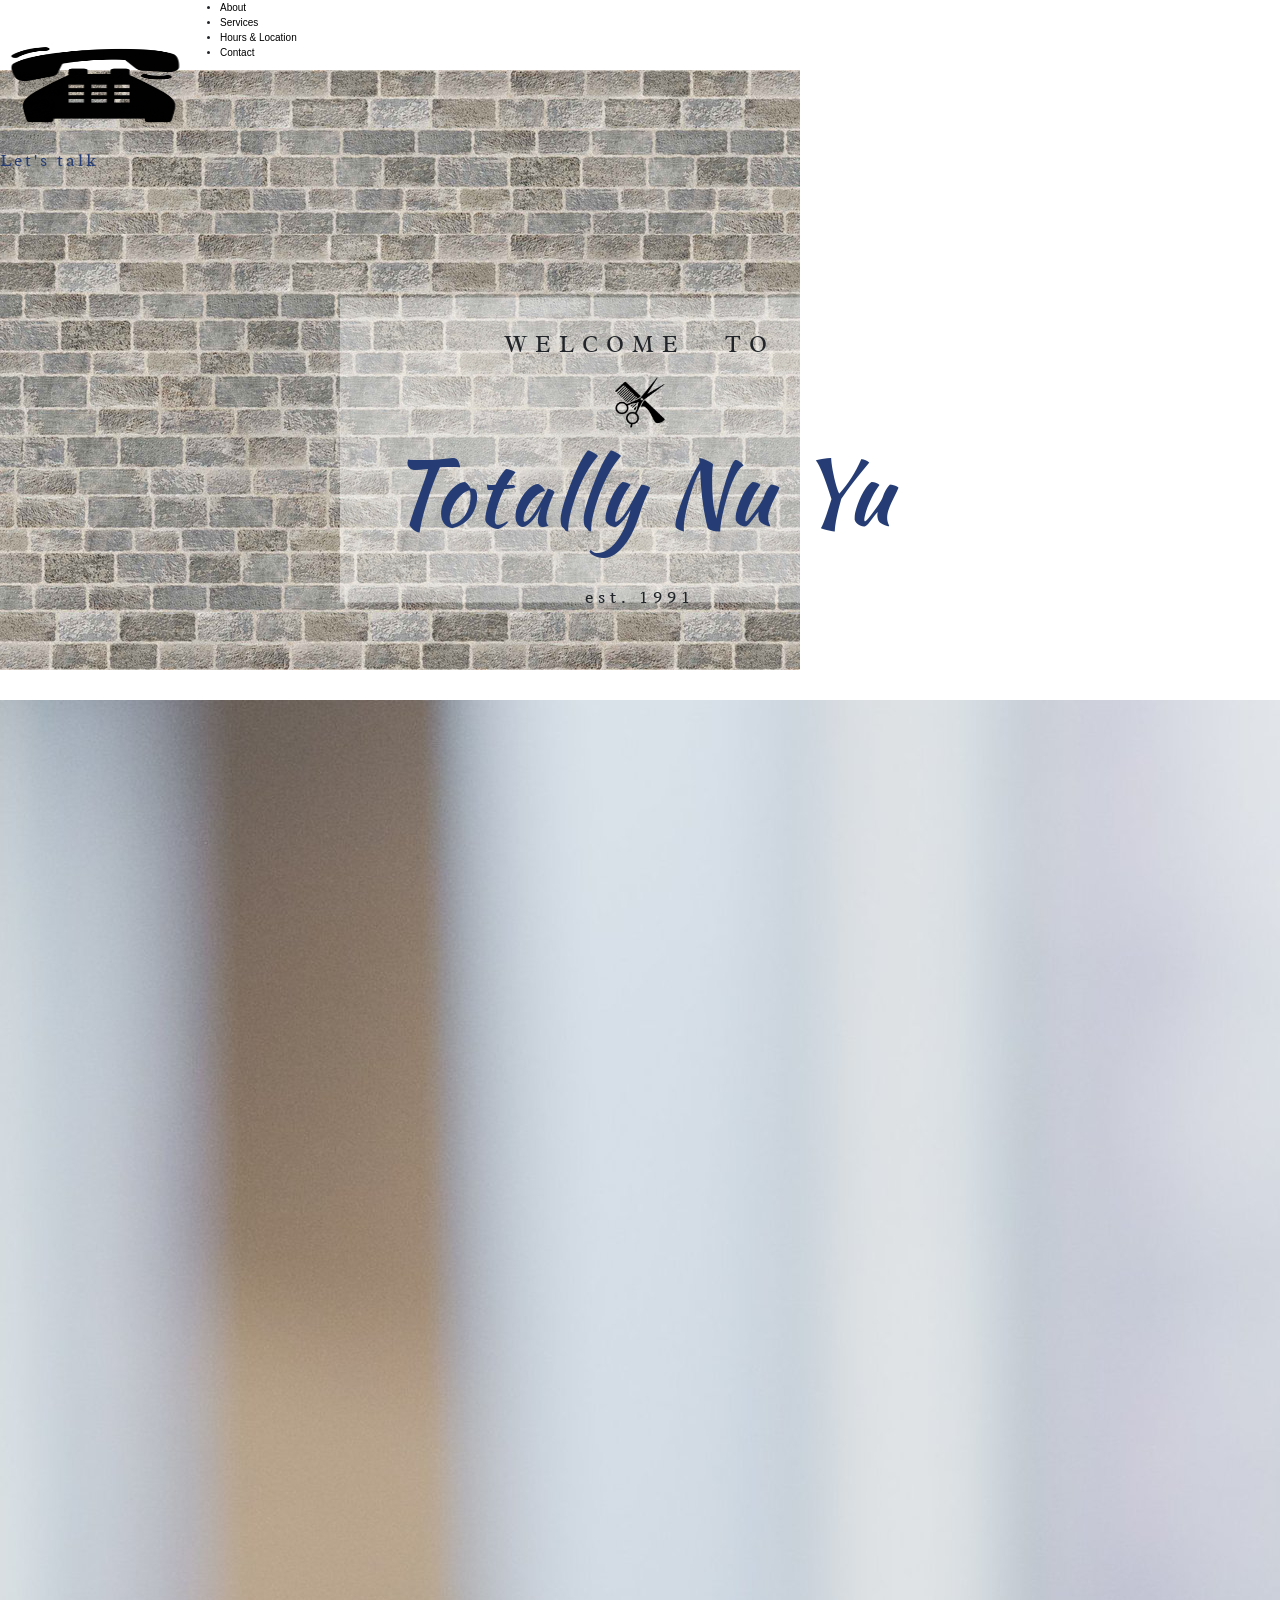
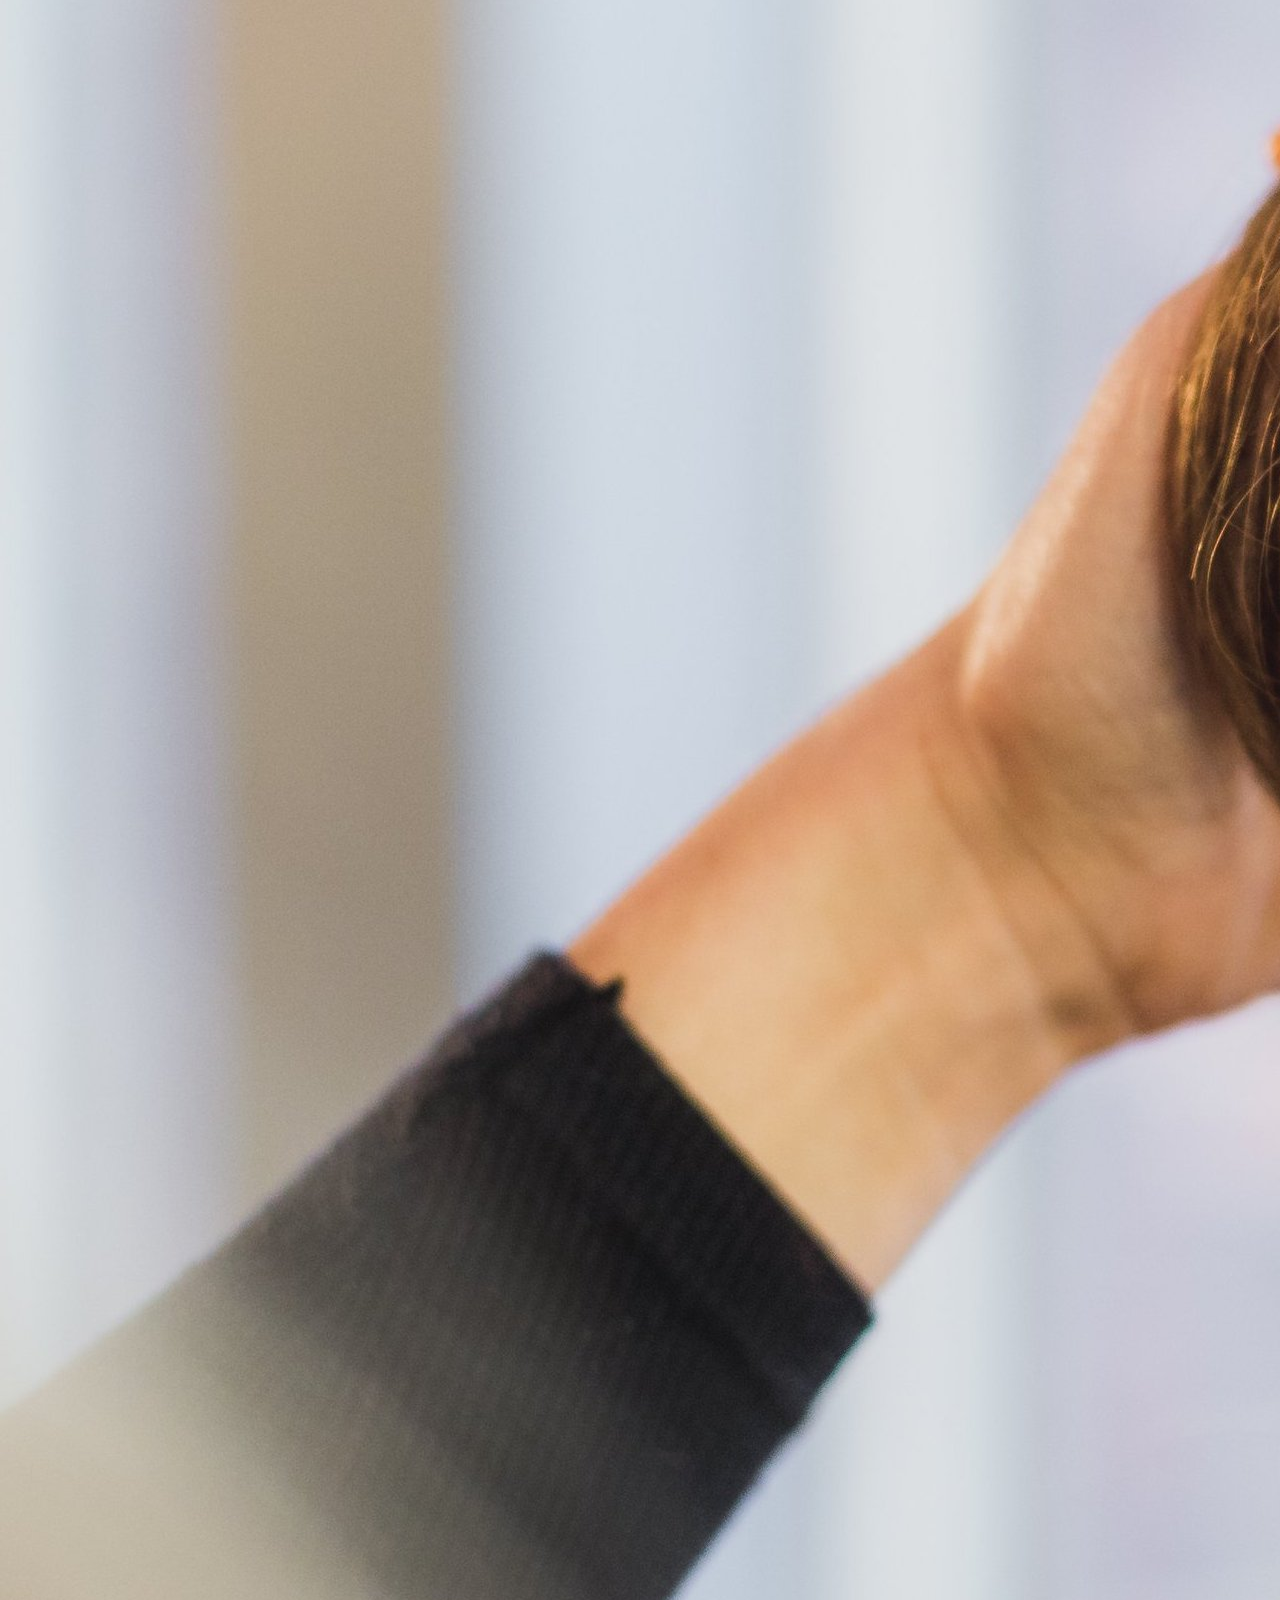
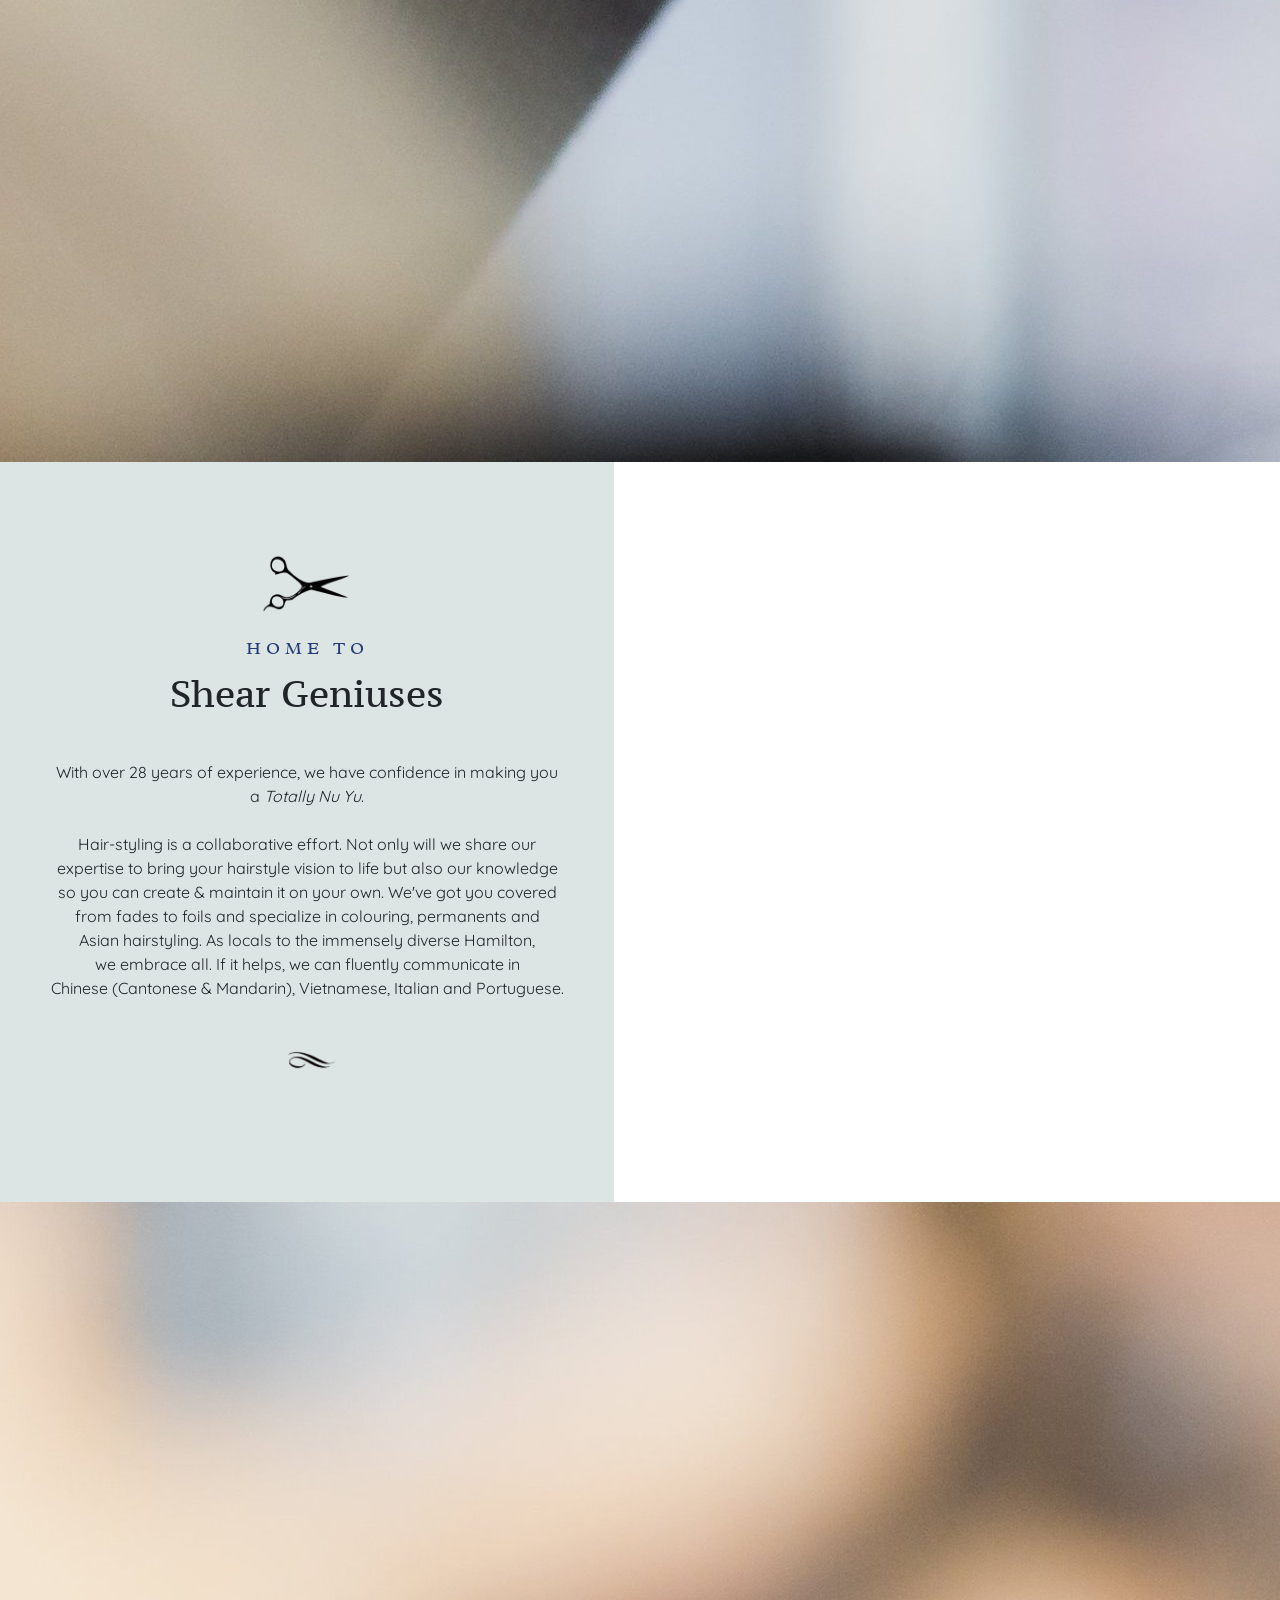
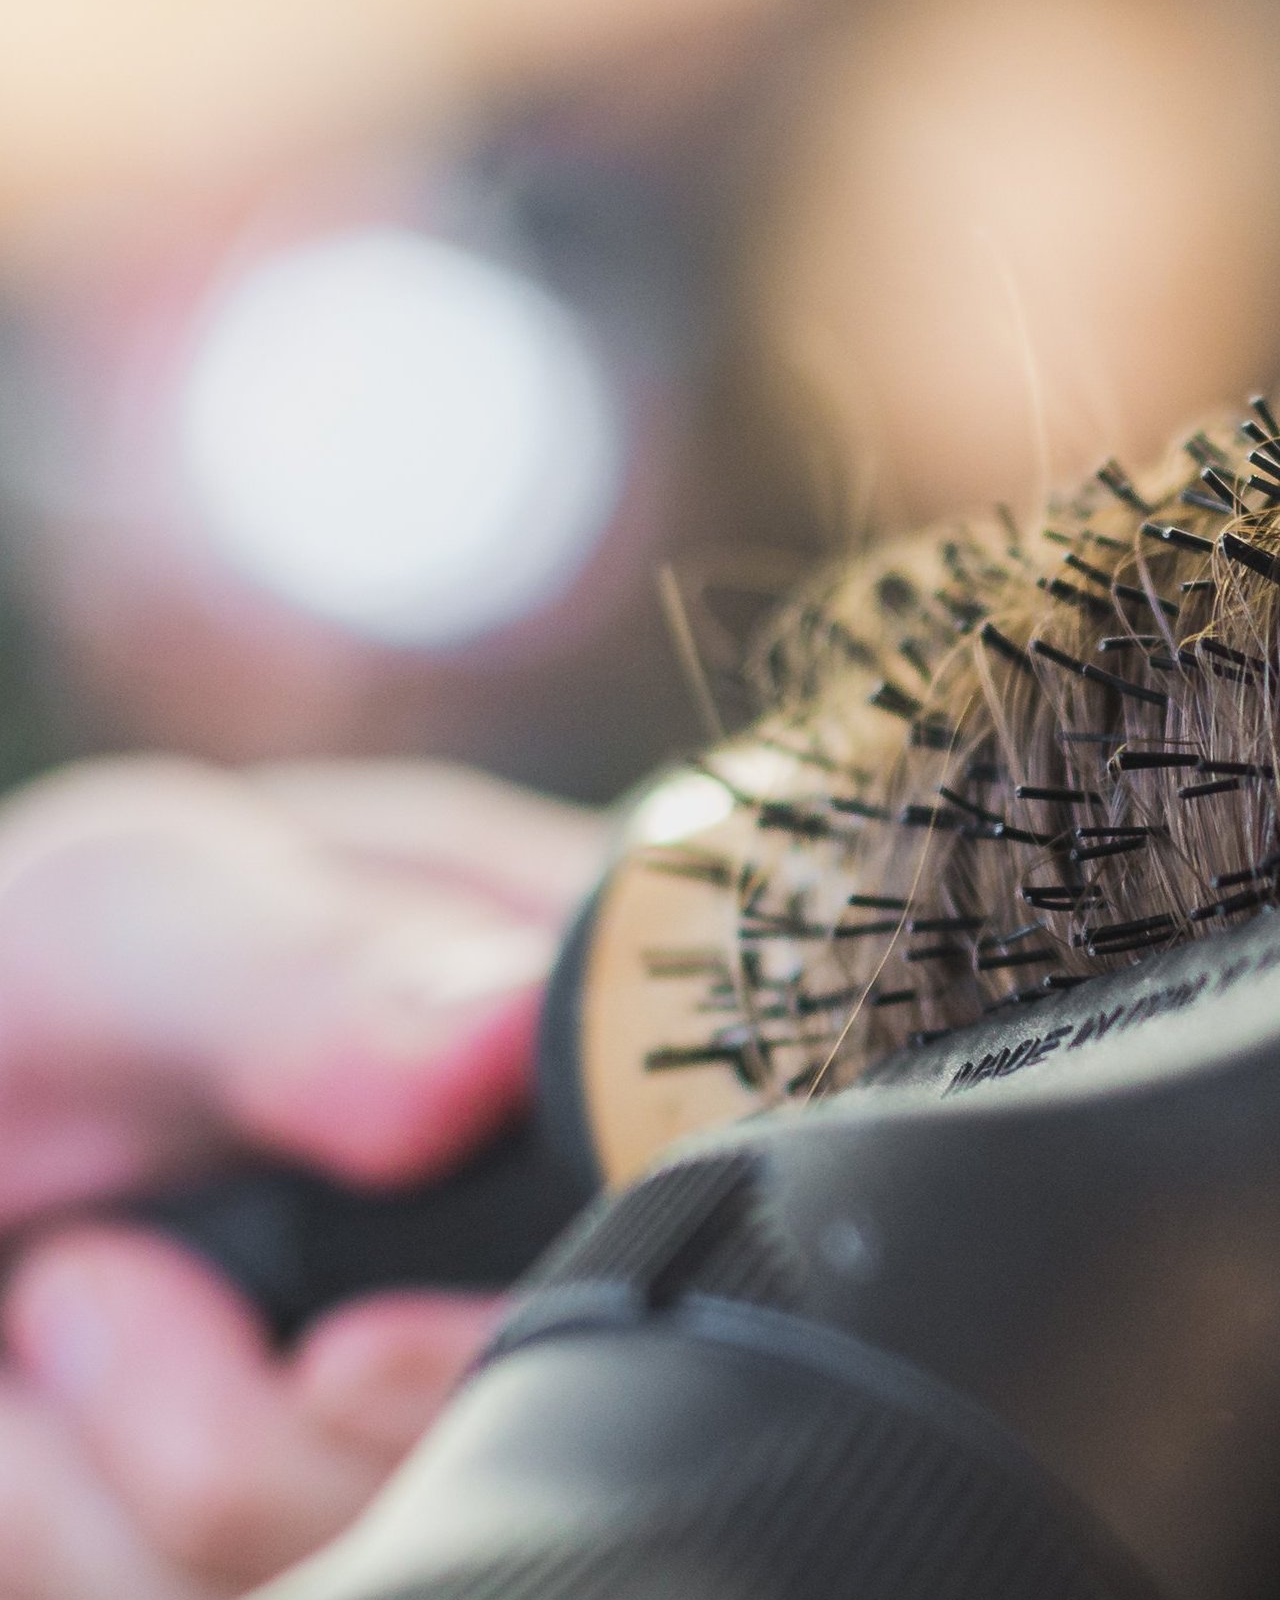
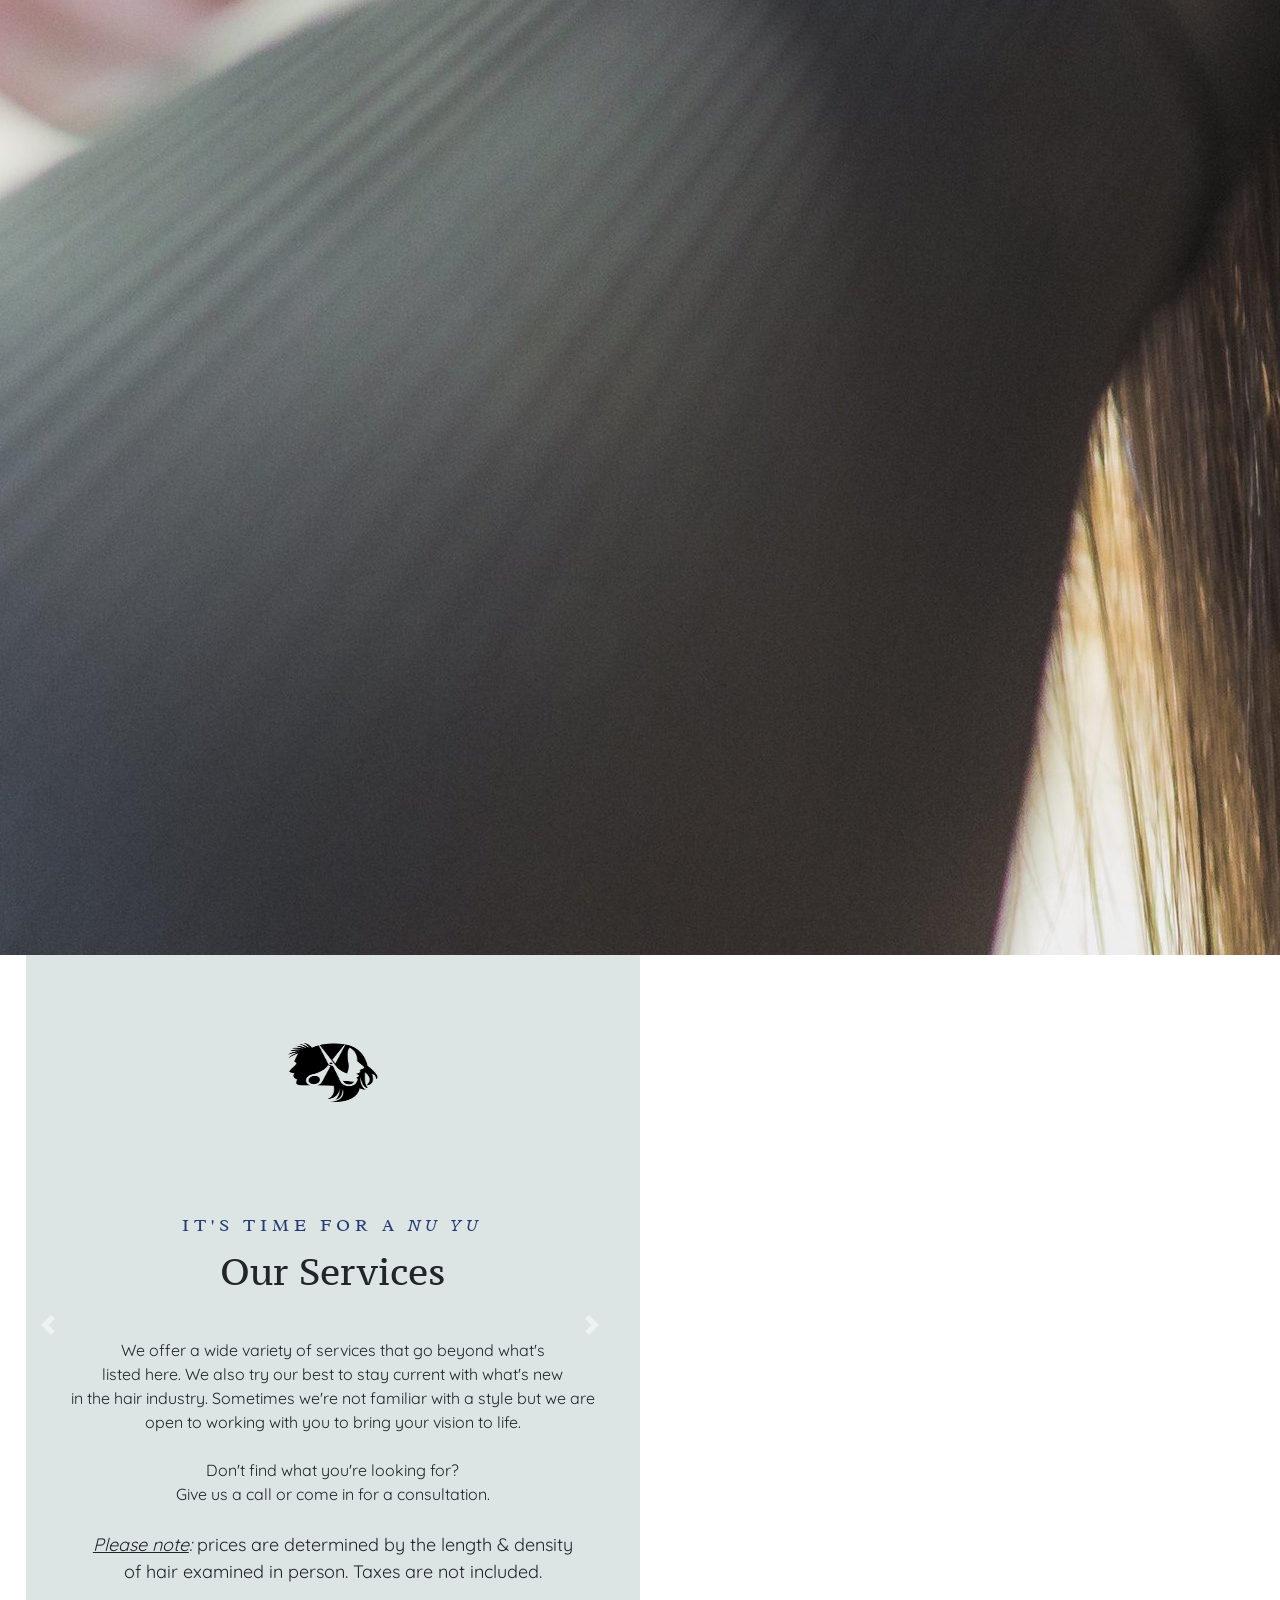
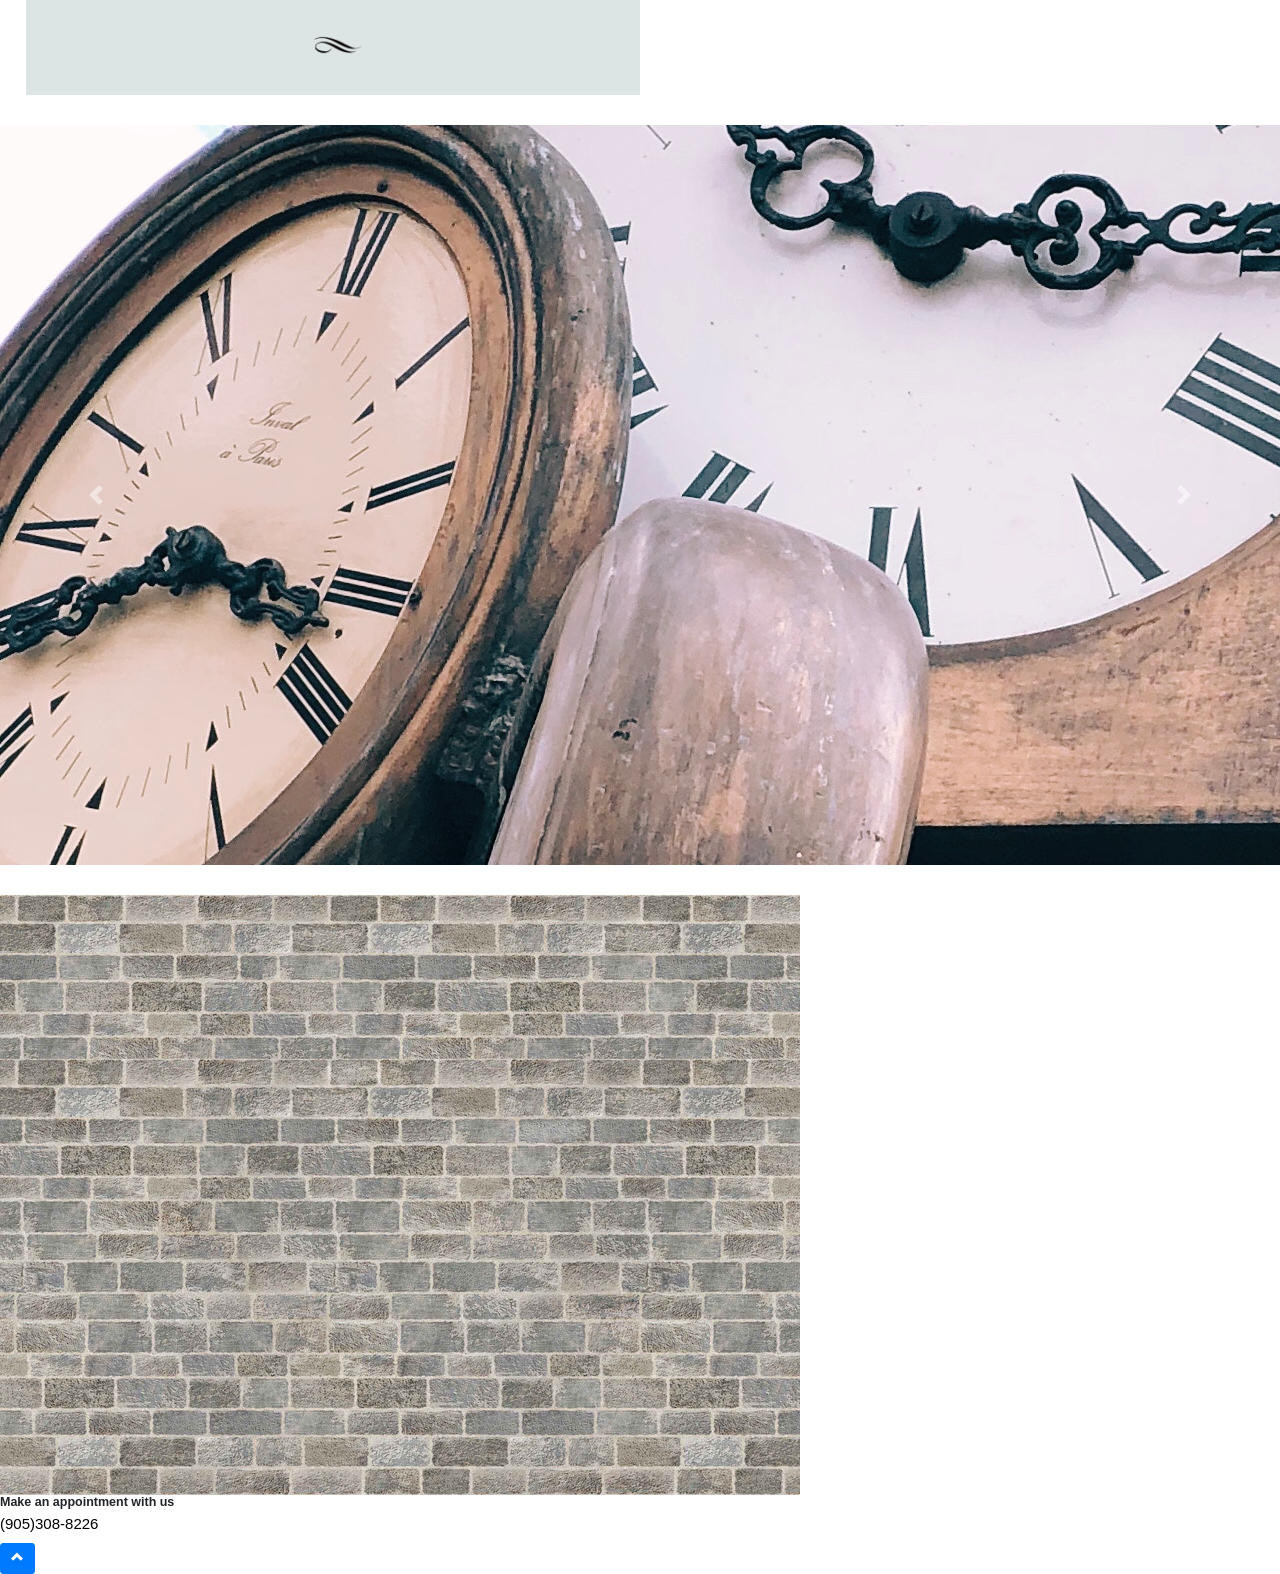
<file: salon1.html>
<!DOCTYPE html>
<html>
  <head>
    <link href="app.js" type="text/javascript" />
    <link
      href="https://fonts.googleapis.com/css?family=Kaushan+Script"
      rel="stylesheet"
    />
    <link
      href="https://fonts.googleapis.com/css?family=Radley"
      rel="stylesheet"
    />
    <link
      href="https://fonts.googleapis.com/css?family=PT+Serif+Caption"
      rel="stylesheet"
    />
    <link
      href="https://fonts.googleapis.com/css?family=Quicksand"
      rel="stylesheet"
    />
    <title>Totally Nu Yu Hair Salon</title>
    <link
      href="//netdna.bootstrapcdn.com/bootstrap/3.1.0/css/bootstrap.min.css"
      rel="stylesheet"
      id="bootstrap-css"
    />
    <link
      rel="stylesheet"
      href="https://stackpath.bootstrapcdn.com/bootstrap/4.1.3/css/bootstrap.min.css"
      integrity="sha384-MCw98/SFnGE8fJT3GXwEOngsV7Zt27NXFoaoApmYm81iuXoPkFOJwJ8ERdknLPMO"
      crossorigin="anonymous"
    />
    <script src="//netdna.bootstrapcdn.com/bootstrap/3.1.0/js/bootstrap.min.js"></script>
    <script src="//code.jquery.com/jquery-1.11.1.min.js"></script>
    <link href="main.css" type="text/css" rel="stylesheet" />

    <!-- <link rel="stylesheet" href="https://maxcdn.bootstrapcdn.com/bootstrap/3.4.0/css/bootstrap.min.css"> -->
  </head>

  <body>
    <div class="nav">
      <div class="container">
        <ul>
          <!-- <li>Home</li> -->
          <li><a href="#stylists">About</a></li>
          <li><a href="#services">Services</a></li>
          <li><a href="#hours&location">Hours & Location</a></li>
          <li><a href="#contact">Contact</a></li>
        </ul>
      </div>
    </div>

    <!-- Home Page  -->

    <div class="homep">
      <img class="brick" src="imgs/brick.jpg" alt="brick wall" />
      <div class="bkgrdbox">
        <p class="welcomebox">Welcome &nbsp; to</p>
        <img class="scis" src="scissors.png" alt="scissors" />
        <h1 class="name">Totally Nu Yu</h1>
        <p id="est">est. 1991</p>
      </div>
    </div>

    <br />
    <br />

    <!-- Stylists -->
    <a name="stylists"></a>
    <div class="clearfix" class="d-block w-100">
      <img class="duo" src="trim.jpg" alt="trimming hair" />
      <div class="sideinfo side-info-pane" style="background-color: #dde4e4">
        <img class="duoim" src="i0.png" alt="scissors" />
        <h4 class="w1">Home to</h4>

        <h2 class="w2">Shear Geniuses</h2>
        <p class="w4">
          With over 28 years of experience, we have confidence in making you
          <br />a <i>Totally Nu Yu</i>.<br /><br />
          Hair-styling is a collaborative effort. Not only will we share our
          <br />
          expertise to bring your hairstyle vision to life but also our
          knowledge <br />so you can create & maintain it on your own. We've got
          you covered<br />from fades to foils and specialize in colouring,
          permanents and<br />Asian hairstyling. As locals to the immensely
          diverse Hamilton,<br />we embrace all. If it helps, we can fluently
          communicate in<br />Chinese (Cantonese & Mandarin), Vietnamese,
          Italian and Portuguese.
        </p>
        <img class="decal" src="decall.png" alt="decal" />
      </div>
    </div>

    <!-- <div>
    <h4>Tammy</h4>
    <h5> -Head Stylist & Owner-</h5>
    <p> She's been in the hair industry for almost 30 years. 
        Can communicate Cantonese, Mandarin and Vietnamese.
    </p>
    
  </div> -->

    <!-- Services -->
    <a name="services"></a>
    <div class="clearfix">
      <img class="duo1" src="blow.jpg" alt="blowdry" />
      <div
        id="carouselExCtrl3"
        class="carousel slide w-50"
        data-ride="carousel"
        style="height: 740px !important; overflow-y: hidden"
      >
        <div class="carousel-inner">
          <div class="carousel-item active">
            <div
              class="sideinfo2 side-info-pane"
              style="background-color: #dde4e4"
            >
              <img class="duoim1" src="i5.png" alt="male/female haircut" />
              <h4 class="w1">it's time for a <i>Nu Yu</i></h4>
              <h2 class="w2">Our Services</h2>
              <p class="w4">
                We offer a wide variety of services that go beyond what's
                <br />listed here. We also try our best to stay current with
                what's new <br />
                in the hair industry. Sometimes we're not familiar with a style
                but we are<br />
                open to working with you to bring your vision to life.
                <br /><br />Don't find what you're looking for?<br />Give us a
                call or come in for a consultation.
              </p>
              <br />
              <p class="w3">
                <i><u>Please note</u>:</i> prices are determined by the length &
                density<br />
                of hair examined in person. Taxes are not included.
              </p>
              <img class="decal" src="decall.png" alt="decal" />
            </div>
          </div>
          <div class="carousel-item">
            <div
              class="sideinfo2 side-info-pane"
              style="background-color: #dde4e4"
            >
              <h2 class="ser">
                &nbsp;&emsp;&emsp;&emsp;&emsp;&emsp;&emsp;&emsp;&emsp; WOMEN
                &emsp;&emsp;&emsp;&emsp;&emsp;&emsp;&emsp;&emsp;&emsp;
              </h2>
              <table class="center">
                <tr>
                  <td>Cut</td>
                </tr>
                <tr>
                  <td>Blow-out</td>
                </tr>
                <tr>
                  <td>Up-Style</td>
                </tr>
                <tr>
                  <td>Conditioning Treatment</td>
                </tr>
                <tr>
                  <td>Colour</td>
                </tr>
                <tr>
                  <td>Partial Highlights</td>
                </tr>
                <tr>
                  <td>Full Highlights</td>
                </tr>
                <tr>
                  <td>Permanent Wave</td>
                </tr>
                <tr>
                  <td width="350px">
                    Japanese Hair Straightening &nbsp;
                    <p>&nbsp; <i>*cut and blow-out not included</i></p>
                  </td>
                </tr>
                <tr>
                  <td>Bridal style</td>
                </tr>
              </table>

              <br /><br /><br />
              <div class="table-container">
                <div style="display: inline-block">
                  <h2 class="ser2">
                    &emsp;&emsp;&emsp;&emsp; MEN &emsp;&emsp;&emsp;&emsp;
                  </h2>
                  <table class="center1">
                    <tr>
                      <td>Cut</td>
                    </tr>
                    <tr>
                      <td>Colour</td>
                    </tr>
                    <tr>
                      <td width="81%">Partial Highlights</td>
                    </tr>
                    <tr>
                      <td>Permanent Wave</td>
                    </tr>
                  </table>
                </div>
                <div style="display: inline-block">
                  <h2 class="ser3">
                    &nbsp;&emsp;&emsp;&emsp; KIDS &emsp;&emsp;&emsp;&nbsp;
                  </h2>
                  <table class="center2">
                    <tr>
                      <td width="78%">Cut</td>
                    </tr>
                  </table>
                </div>
              </div>
            </div>
          </div>

          <div class="carousel-item">
            <div
              class="sideinfo2 side-info-pane"
              style="background-color: #dde4e4; justify-content: space-around"
            >
              <h2 class="ser">
                &nbsp;&emsp;&emsp;&emsp;&emsp;&emsp;&emsp;&emsp;&emsp;&emsp;
                BEAUTY &nbsp;&emsp;&emsp;&emsp;&emsp;&emsp;&emsp;&emsp;&emsp;
              </h2>
              <table class="center">
                <tr>
                  <td>Bridal Make-Up</td>
                </tr>
                <tr>
                  <td>Brow Tint</td>
                </tr>
                <tr>
                  <td>Lash Tint</td>
                </tr>
                <tr>
                  <td>Lash Perm</td>
                </tr>
                <tr>
                  <td>Permanent Makeup: Eyebrow</td>
                </tr>
                <tr>
                  <td>Permanent Makeup: Eyeline</td>
                </tr>
                <tr>
                  <td>Permanent Makeup: Lipline</td>
                </tr>
                <tr>
                  <td width="350px">Permanent Makeup: Full Lip</td>
                </tr>
              </table>
              <h2 class="ser4">
                &nbsp;&emsp;&emsp;&emsp;&emsp;&emsp;&emsp;&emsp;&emsp;&emsp;
                WAXING &nbsp;&emsp;&emsp;&emsp;&emsp;&emsp;&emsp;&emsp;&emsp;
              </h2>
              <table class="center3">
                <tr>
                  <td>Full Leg</td>
                </tr>
                <tr>
                  <td>Half Leg</td>
                </tr>
                <tr>
                  <td>Bikini Line</td>
                </tr>
                <tr>
                  <td>Lip or Chin</td>
                </tr>
                <tr>
                  <td>Back</td>
                </tr>
                <tr>
                  <td>Brows</td>
                </tr>
                <tr>
                  <td width="350px">Facial Area</td>
                </tr>
                <tr>
                  <td>Under Arms</td>
                </tr>
                <tr>
                  <td>Full Arm</td>
                </tr>
                <tr>
                  <td>Half Arm</td>
                </tr>
                <tr>
                  <td>Chest</td>
                </tr>
              </table>
            </div>
          </div>
        </div>

        <a
          class="carousel-control-prev"
          href="#carouselExCtrl3"
          role="button"
          data-slide="prev"
        >
          <span class="carousel-control-prev-icon" aria-hidden="true"></span>
          <span class="sr-only">Previous</span>
        </a>
        <a
          class="carousel-control-next"
          href="#carouselExCtrl3"
          role="button"
          data-slide="next"
        >
          <span class="carousel-control-next-icon" aria-hidden="true"></span>
          <span class="sr-only">Next</span>
        </a>
      </div>
    </div>

    <br />
    <br />
    <!-- Hours & Location -->
    <a name="hours&location"></a>
    <div
      id="carouselExCtrl2"
      class="carousel slide w-100"
      data-ride="carousel"
      style="height: 740px !important; overflow-y: hidden"
    >
      <div class="carousel-inner">
        <div class="carousel-item active">
          <div class="clearfix carousel-container">
            <img class="duo" src="clocks.jpg" alt="clocks" />
            <div
              class="sideinfo side-info-pane"
              style="background-color: #dde4e4"
            >
              <img class="duoim3" src="i1.png" alt="blowdryer" />

              <h4 class="w1">Come on over...</h4>
              <h2 class="w2">Our Hours</h2>
              <br />
              <div class="hours">
                <h4><b>Monday - Saturday</b></h4>
                <h5>10am - 6pm</h5>
                <br />
                <h4><b>Sunday</b></h4>
                <h5>Closed</h5>
              </div>

              <div class="w5">
                <h4>
                  <b><i>We're flexible.</i></b>
                </h4>
                <h5>
                  Call us to arrange an alternate date or time that fits your
                  schedule
                </h5>
                <h6>
                  *Please note: hours are subject to change due to the ongoing
                  COVID-19 Pandemic.
                </h6>
              </div>
              <img class="decal" src="decall.png" alt="decal" />
            </div>
          </div>
        </div>
        <div class="carousel-item">
          <div class="clearfix" style="width: 100%">
            <img class="duo" src="store.png" alt="storefront" />
            <div
              class="sideinfo side-info-pane"
              style="background-color: #dde4e4"
            >
              <img class="duoim3" src="i1.png" alt="blowdryer" />

              <h4 class="w1">Where to find us</h4>
              <h2 class="w2">Location</h2>
              <p class="w3" margin-top="10px">68 James Street North, L8R 2K5</p>
              <iframe
                id="map"
                src="https://www.google.com/maps/embed?pb=!1m17!1m11!1m3!1d116.36477477021981!2d-79.86930426846615!3d43.259220936926184!2m2!1f119.01716493670882!2f45.00591550770618!3m2!1i1024!2i768!4f35!3m3!1m2!1s0x0%3A0x1555d49452b2d96f!2sTotally+Nu+Yu!5e1!3m2!1sen!2sca!4v1547262860317"
                width="400"
                height="350"
                frameborder="0"
                style="border: 0"
                allowfullscreen
              ></iframe>
              <br />
              <p class="w3">
                <i
                  >In the heart of Hamilton, at the intersection of James +
                  Rebecca Street</i
                >
              </p>
            </div>
          </div>
        </div>
      </div>
      <a
        class="carousel-control-prev"
        href="#carouselExCtrl2"
        role="button"
        data-slide="prev"
      >
        <span class="carousel-control-prev-icon" aria-hidden="true"></span>
        <span class="sr-only">Previous</span>
      </a>
      <a
        class="carousel-control-next"
        href="#carouselExCtrl2"
        role="button"
        data-slide="next"
      >
        <span class="carousel-control-next-icon" aria-hidden="true"></span>
        <span class="sr-only">Next</span>
      </a>
    </div>

    <br />
    <br />

    <!-- Contact -->
    <a name="contact"></a>
    <div class="backp">
      <img class="brick1" src="brick.jpg" alt="brickwall" />
      <div id="bkgrdcir">
        <img class="duoim2" src="tele.png" alt="telephone" />
        <h3 class="w6">Let's talk</h3>
        <h5 class="app"><b>Make an appointment with us</b></h5>
        <h4 id="num"><a href="tel:905-308-8226">(905)308-8226</a></h4>
        <p></p>
      </div>

      <a
        id="back-to-top"
        href="#"
        class="btn btn-primary btn-lg back-to-top"
        role="button"
        title="Click to return on the top page"
        data-toggle="tooltip"
        data-placement="left"
        ><span class="glyphicon glyphicon-chevron-up"></span
      ></a>
    </div>

    <script
      src="https://code.jquery.com/jquery-3.3.1.slim.min.js"
      integrity="sha384-q8i/X+965DzO0rT7abK41JStQIAqVgRVzpbzo5smXKp4YfRvH+8abtTE1Pi6jizo"
      crossorigin="anonymous"
    ></script>
    <script
      src="https://cdnjs.cloudflare.com/ajax/libs/popper.js/1.14.3/umd/popper.min.js"
      integrity="sha384-ZMP7rVo3mIykV+2+9J3UJ46jBk0WLaUAdn689aCwoqbBJiSnjAK/l8WvCWPIPm49"
      crossorigin="anonymous"
    ></script>
    <script
      src="https://stackpath.bootstrapcdn.com/bootstrap/4.1.3/js/bootstrap.min.js"
      integrity="sha384-ChfqqxuZUCnJSK3+MXmPNIyE6ZbWh2IMqE241rYiqJxyMiZ6OW/JmZQ5stwEULTy"
      crossorigin="anonymous"
    ></script>
  </body>
</html>
</file>
<file: main.css>
body,
html {
  height: 100%;
}
.nav-bkgrnd {
  background-color: #f1f3f4;
}
.navbar-expand-lg .navbar-nav.main-nav .nav-link {
  padding: 0.5em 3em;
  font-size: 15px;
  text-transform: uppercase;
  box-sizing: border-box;
  font-family: "Lucida Grande";
}
.toggle-btn {
  margin-left: auto;
  border: none;
}
button:hover {
  color: #5180ee;
}
p span {
  display: block;
}
#btn-back-to-top {
  position: fixed;
  bottom: 20px;
  right: 20px;
  display: none;
  z-index: 2;
  background-color: #253d74;
  border-color: #253d74;
  color: white;
}
.welcomebox {
  position: absolute;
  top: 30px;
  text-transform: uppercase;
  font-size: 23px;
  letter-spacing: 8px;
  font-family: "Radley", sans-serif;
}
#est {
  position: absolute;
  bottom: -15px;
  font-size: 15px;
  letter-spacing: 5px;
  font-family: "PT Serif Caption", serif;
}
.bkgrdbox {
  position: absolute;
  top: 50%;
  left: 50%;
  background-color: rgba(255, 255, 255, 0.4);
  width: 600px;
  height: 305px;
  z-index: +1;
  transform: translate(-50%, -50%);
  display: flex;
  justify-content: space-around;
  align-items: center;
}
.name {
  box-sizing: border-box;
  padding-top: 90px;
  text-align: center;
  font-family: "Kaushan Script", cursive !important;
  color: #253d74;
  letter-spacing: 2px;
  position: absolute;
  font-size: 90px;
  z-index: +1;
}
.text1 {
  position: absolute;
  top: 340px;
  right: 350px;
}
.home-brick {
  width: 100%;
  height: 700px;
  display: block;
  margin: 15px 20px 0;
  box-sizing: border-box;
  position: relative;
  overflow: hidden;
}
.scis {
  width: 100px;
  height: 50px;
  position: absolute;
  top: 80px;
  box-sizing: content-box;
}
.container {
  margin: 0 auto;
  max-width: 940px;
  padding: 0 10px;
}
.btn:hover,
.nav ul li:hover {
  background: #e3e8e8;
  cursor: pointer;
  transition: background 0.5s;
}
.home-page {
  display: flex;
  justify-content: space-around;
  position: relative;
  height: auto;
  width: 100%;
}
table {
  table-layout: fixed;
  width: 100%;
  font-size: 15px;
}
td {
  width: 50%;
  padding-top: 1em;
}
.duo-panel {
  width: 50%;
  height: 770px;
  padding-left: 22px;
  padding-bottom: 30px;
  box-sizing: border-box;
  float: left;
}
.duo-panel-2 {
  width: 50%;
  height: 775px;
  padding-right: 22px;
  padding-bottom: 35px;
  box-sizing: border-box;
  float: right;
}
.duo-panel-3 {
  width: 50%;
  height: 770px;
  padding-left: 22px;
  padding-bottom: 30px;
  box-sizing: border-box;
  float: left;
}
.clearfix {
  content: "";
  clear: both;
}
.sideinfo {
  float: left;
  width: 48%;
  height: 740px;
}
.data-container {
  padding: 1em 5em;
  height: 100%;
}
.hours-location-info {
  float: left;
  width: 48%;
  height: 740px;
}
.hours-location-pane {
  display: flex;
  flex-direction: column;
  align-items: center;
  justify-content: center;
}
.sideinfo1 {
  float: right;
  width: 48%;
  height: 740px;
}
.sideinfo2 {
  float: right;
  width: 96%;
  height: 740px;
}
.duoim {
  width: 15%;
  height: 8%;
  text-align: center;
  box-sizing: content-box;
}
.duoim1 {
  width: 15%;
  height: 8%;
  display: block;
  margin: auto;
}
.duoim2 {
  width: 15%;
  height: 10%;
  position: absolute;
  top: 4em;
  box-sizing: content-box;
}
.duoim3 {
  width: 10%;
  height: 8%;
  text-align: center;
  box-sizing: content-box;
}
.decal {
  height: 100px;
  display: block;
  margin: auto;
  margin-top: 0;
  margin-bottom: 0;
}
.ser-decal {
  padding-bottom: 2em;
}
.w1 {
  text-transform: uppercase;
  letter-spacing: 5px;
  font-size: 18px;
  text-align: center;
  margin-top: 25px;
  margin-bottom: 8px;
  font-family: "Radley", serif;
  color: #253d74;
}
.w2 {
  text-align: center;
  font-size: 36px;
  margin-top: 5px;
  margin-bottom: 5px;
  font-family: "PT Serif Caption", serif;
}
.w3 {
  text-align: center;
  font-family: "Quicksand", sans-serif;
}
.w4 {
  text-align: center;
  margin-top: 40px;
  font-family: "Quicksand", sans-serif;
}
.w5 {
  text-align: center;
  margin-top: 40px;
  font-family: "Quicksand", sans-serif;
}
.w6 {
  position: absolute;
  top: 150px;
  letter-spacing: 3px;
  font-family: "Radley", serif;
  color: #253d74;
}
.note {
  text-align: center;
  font-family: "Quicksand", sans-serif;
  font-size: 14px;
}
#phone-num {
  position: absolute;
  right: 100px;
  top: 250px;
  font-size: 40px;
  letter-spacing: 5px;
  font-family: "Radley", serif;
}
#phone-num a:hover {
  text-decoration: none;
  color: #3385ff;
}
a[href^="tel"] {
  color: black;
}
.app-text {
  position: absolute;
  left: 115px;
  top: 195px;
  font-family: "Quicksand", sans-serif;
  font-size: 20px;
}
.btm-bkgrd {
  display: flex;
  justify-content: space-around;
  position: relative;
  height: auto;
  width: 100%;
}
.brick2 {
  width: 100%;
  height: 790px;
  display: block;
  box-sizing: border-box;
  position: relative;
  overflow: hidden;
  padding: 10px 30px;
}
#bkgrdcircle {
  position: absolute;
  top: 50%;
  left: 50%;
  background-color: rgba(255, 255, 255, 0.4);
  width: 500px;
  height: 500px;
  z-index: +1;
  transform: translate(-50%, -50%);
  display: flex;
  justify-content: space-around;
  align-items: center;
}
.hours {
  text-align: center;
  margin-top: 10px;
  font-family: "Quicksand", sans-serif;
}
#map {
  filter: grayscale(50%);
}
.ser {
  font-size: 23px;
  border-bottom: solid;
  font-family: "PT Serif Caption", serif;
  margin-top: 45px;
}
.ser1 {
  font-size: 23px;
  border-bottom: solid;
  font-family: "PT Serif Caption", serif;
}
.ser2 {
  font-size: 23px;
  border-bottom: solid;
  font-family: "PT Serif Caption", serif;
  margin-right: 40px;
}
.ser3 {
  font-size: 23px;
  border-bottom: solid;
  font-family: "PT Serif Caption", serif;
}
.serp {
  box-sizing: border-box;
}
table.center {
  font-family: "Quicksand", sans-serif;
}
#top {
  z-index: +1;
}
li a {
  text-decoration: none !important;
  color: black !important;
}
.side-info-pane {
  display: flex;
  flex-direction: column;
  align-items: center;
  justify-content: center;
}
.table-container {
  display: flex;
}
@media (max-width: 580px) {
  .data-container {
    padding: 3em 6em !important;
  }
  .name {
    padding: 1.5em 0.4em 0 0.2em;
    font-size: 80px;
  }
  .bkgrdbox {
    height: 400px;
    width: 100%;
  }
  #est {
    bottom: -5px;
  }
  .brick2 {
    padding: 0;
    top: 4em;
  }
  #bkgrdcircle {
    width: 100%;
    height: 50%;
    justify-content: center;
    border-radius: 0;
  }
  .app-text {
    left: 0;
    position: initial;
  }
  #phone-num {
    right: inherit;
  }
}
@media (max-width: 882px) {
  .duo-panel {
    width: 100%;
    height: 400px;
    object-fit: cover;
    padding: 0;
  }
  .duo-panel-2 {
    width: 100%;
    height: 400px;
    object-fit: cover;
    padding: 0;
    margin-top: 2em;
  }
  .duo-panel-3 {
    width: 100%;
    height: 400px;
    object-fit: fill;
    padding: 2em 0 0 0;
  }
  .duoim {
    width: 10%;
    height: 8%;
    padding-top: 1em;
    text-align: center;
    box-sizing: content-box;
  }
  .duoim1 {
    width: 10%;
  }
  .duoim3 {
    padding-top: 2em;
  }
  .sideinfo {
  float: left;
  width: 100%;
  height: 100%;
  }
  .sideinfo2 {
    float: left;
    width: 100%;
    height: 100%;
    }
  .hours-location-info {
    width: 100%;
    height: 100%;
  }
  .hours-location-pane {
    display: flex;
    flex-direction: column;
    align-items: center;
    justify-content: center;
  }
  .service-width {
    width: 100%;
  }
  .carousel-indicators { 
    margin-bottom: 2em;
  }
  .hair-rmv{
    margin-bottom: 2em;
  }
  .data-container {
    padding: 3em 8em;
  }
  .ser {
    margin-top: 0px;
  }
}
@media (min-width: 883px) {
  .w3 {
    font-size: 18px;
  }
  .w4 {
    font-size: 16px;
  }
  .center {
    font-size: 16px;
  }
  .service-width {
    width: 50%
  }
  .our-services {
    margin-top: 4em;
    padding: 1em 3em;
  }
  .data-container {
    padding: 1em 3em;
  }
}
@media (min-width: 1250px) {
  .navbar-expand-lg .navbar-nav.main-nav .nav-link {
    padding: 0.5em 4em;
  }
  .note {
    font-size: 16px;
  }
  .ser-decal {
    padding-bottom: 0;
  }
}
@media (min-width: 1600px) {
  .navbar-expand-lg .navbar-nav.main-nav .nav-link {
    padding: 0.5em 5em;
    font-size: 16px;
  }
  .data-container {
    padding: 1em 5em;
  }
}
</file>
